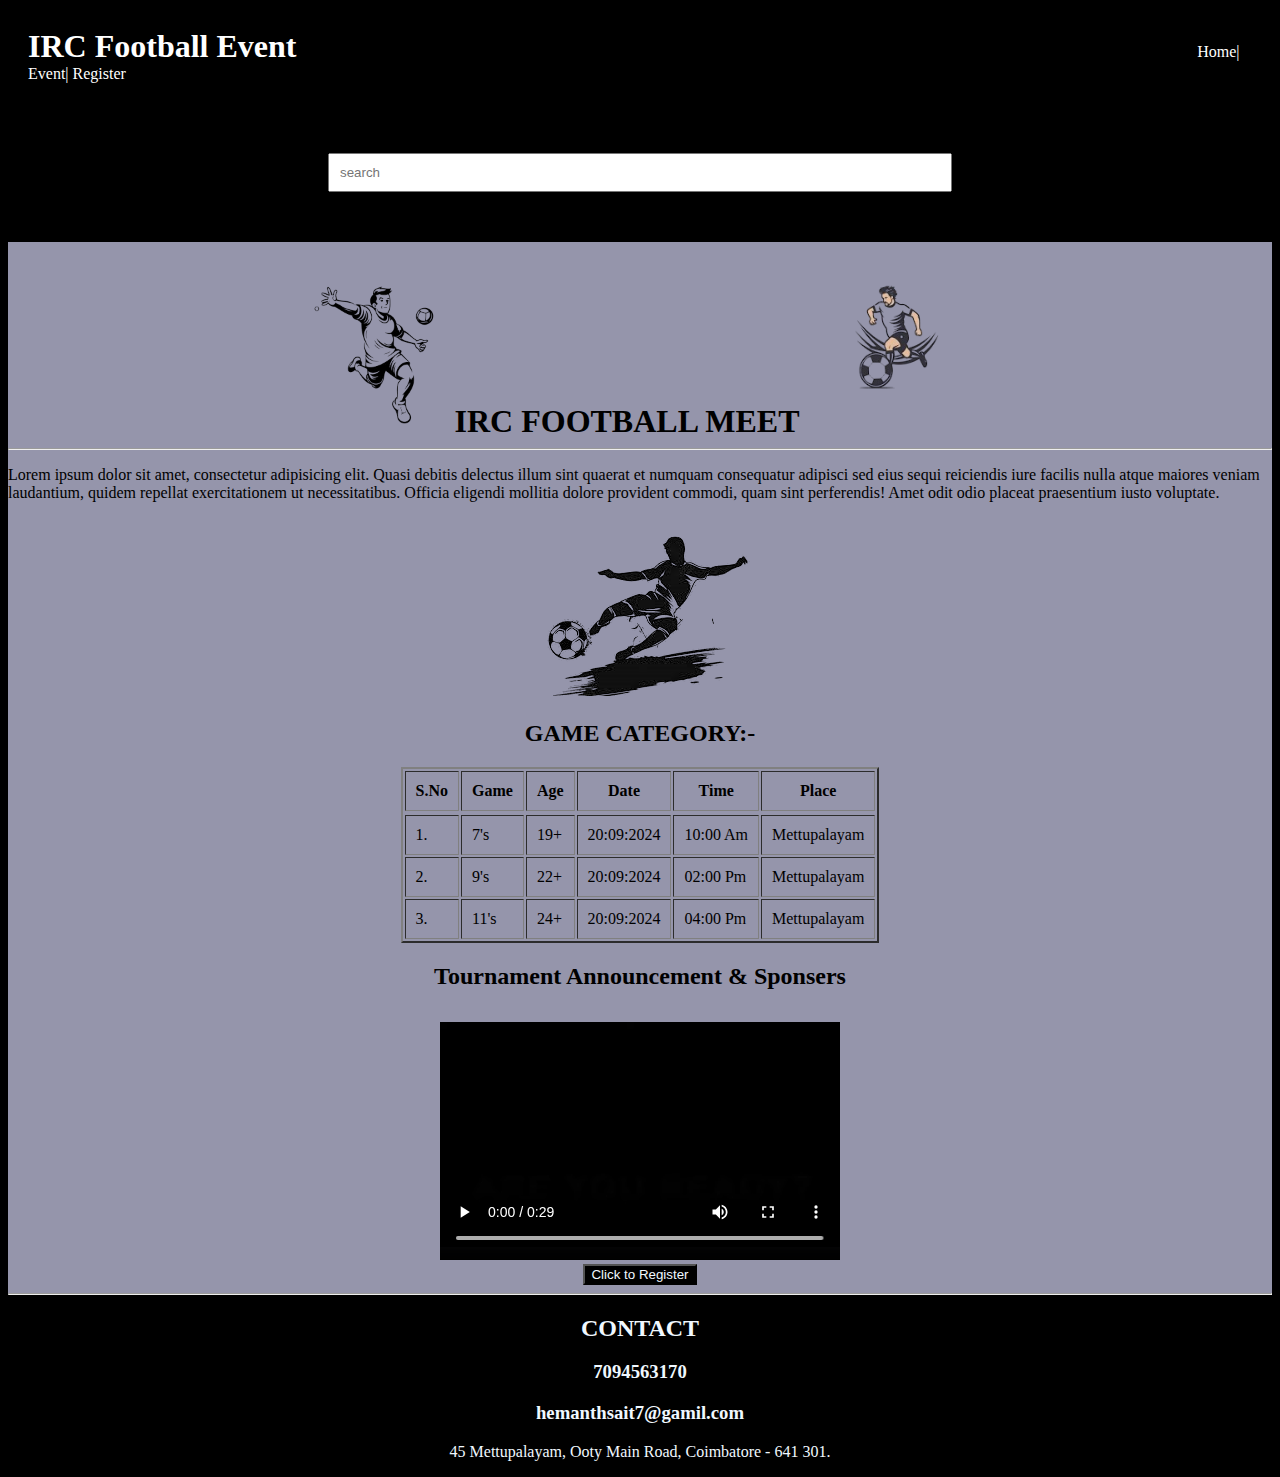
<file: index.html>
<!DOCTYPE html>
<html>
<head>
    <title>IRC Event</title>
    <link rel="icon" href="Icons/football.png">
    <link rel="stylesheet" href="style.css">
</head>
<body style="background-color: black;">
    <div class="Heading">
        <nav>
        <h1>IRC Football Event</h1>
        <ul>
            <li>Home|</li>
            <li>Event|</li>
            <li>Register</li>
        </ul>
        </nav>
    </div>
    <div class="searchbar">
        <input type="text" placeholder="search">
    </div>
    <div style="background-color: rgb(149, 149, 171);">
    <center>
        <img src="Images/kick2-removebg-preview.png" width="150px" height="150px" style="display: inline; margin: 2px;">
        <h1 style= "display: inline;" >IRC FOOTBALL MEET</h1>
        <img src="Images/kl-removebg-preview.png" width="180px" height="190px " style="display: inline;">
    </center>
    <hr>

<p> Lorem ipsum dolor sit amet, consectetur adipisicing elit. Quasi debitis delectus illum sint quaerat et numquam consequatur adipisci sed eius sequi reiciendis iure facilis nulla atque maiores veniam laudantium, quidem repellat exercitationem ut necessitatibus. Officia eligendi mollitia dolore provident commodi, quam sint perferendis! Amet odit odio placeat praesentium iusto voluptate.</p>
<br>
<center>
<img src="Images/Kick_image-removebg-preview.png" alt="">
</center>

<center>
    <h2>GAME CATEGORY:-</h2>
<form action="#">
<table border="2" cellpadding="10px">
    <tr>
       <thead>
        <th>S.No</th>
        <th>Game</th>
        <th>Age</th>
        <th>Date</th>
        <th>Time</th>
        <th>Place</th>
       </thead>
    </tr>
    <tr>
        <td>1.</td>
        <td>7's</td>
        <td>19+</td>
        <td>20:09:2024</td>
        <td>10:00 Am</td>
        <td>Mettupalayam</td>
    </tr>
    <tr>
        <td>2.</td>
        <td>9's</td>
        <td>22+</td>
        <td>20:09:2024</td>
        <td>02:00 Pm</td>
        <td>Mettupalayam</td>
    </tr>
    <tr>
        <td>3.</td>
        <td>11's</td>
        <td>24+</td>
        <td>20:09:2024</td>
        <td>04:00 Pm</td>
        <td>Mettupalayam</td>
    </tr>
</table>
</form>

</center>

<center>
    <h2>Tournament Announcement & Sponsers</h2>
<video controls src="Video/y2mate.com - Karamoola  Kalpoor Premier League 2021 KKPL2021 Football Promo Video_480p.mp4" style="width: 400px; height: 250px;"></video><br>
<a href="C:/Users/devaj/Documents/Screen/indexx.html"><button style="background-color: black; color: aliceblue;">Click to Register</button></a><hr>
</div>
</center>
<center>
<div style="background-color: black; color: aliceblue;">
<h2>CONTACT</h2>
<h3>7094563170</h3>
<h3>hemanthsait7@gamil.com</h3>
<p>45 Mettupalayam, Ooty Main Road, Coimbatore - 641 301.</p>
</div></center>
</body>
</html>
</file>
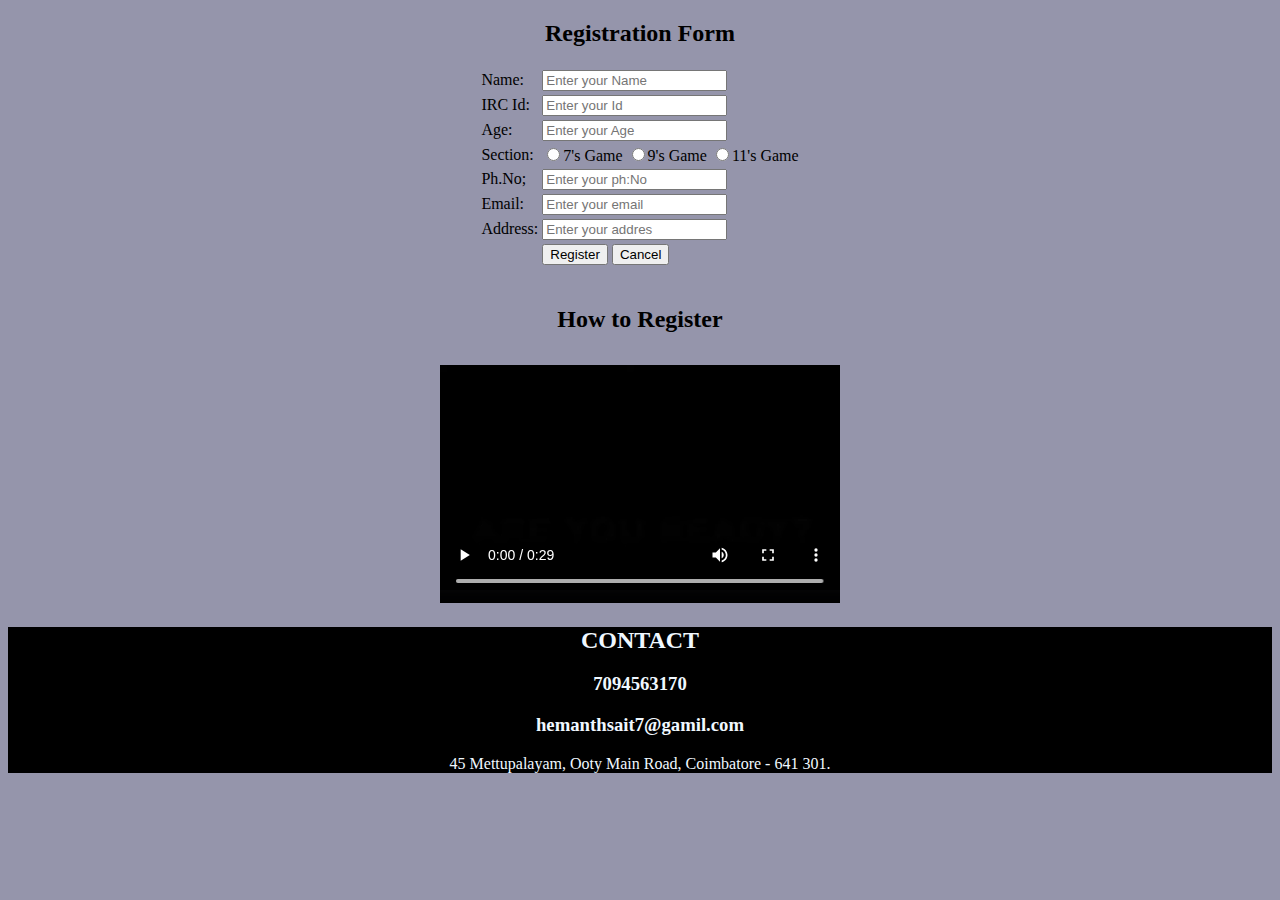
<file: indexx.html>
<!DOCTYPE html>
<html>
<head>
    <title>IRC Registration</title>
    <link rel="icon" href="Images/Football title.jpeg">
</head>
<body style="background-color: rgb(149, 149, 171);">
   
    <center>
        <form action="file:///C:/Users/devaj/Documents/Screen/indexxx.html" >
        <table>
            <h2>Registration Form</h2>
            <tr>
                <td>Name:</td>
                <td><input type="text" placeholder="Enter your Name"></td>
            </tr>
            <tr>
                <td>IRC Id: </td>
                <td><input type="number" name="number" placeholder="Enter your Id"></td>
            </tr>
            <tr>
            <td>Age: </td>
            <td style="color: white;"><input type="number" placeholder="Enter your Age"></td>
            </tr>
            <tr>
                <td>Section: </td>
                <td><input type="radio" name="Game" value="7's">7's Game
                <input type="radio" name="Game" value="9's">9's Game
                <input type="radio" name="Game" value="11's">11's Game</td>
               
            </tr>
            <tr>
                <td>
                    Ph.No; 
                </td>
                <td><input type="number" placeholder="Enter your ph:No"></td>
            </tr>
            <tr>
                <td>Email: </td>
                <td><input type="email"placeholder="Enter your email"></td>
            </tr>
            <tr>
                <td>Address: </td>
                <td><input type="text" placeholder="Enter your addres"></td>
            </tr>
            <tr>
                <td></td>
                <td>
                    <input type="submit" value="Register">
                    <input type="reset" value="Cancel"/>
                </td>
            </tr>
        </table>
    </form>
    </center>

    <center>
    <br>
        <h2>How to Register</h2>
        <video controls src="Video/y2mate.com - Karamoola  Kalpoor Premier League 2021 KKPL2021 Football Promo Video_480p.mp4"width="400px" height="250px"></video>
</center>
<center>
    <div style="background-color: black; color: aliceblue;">
    <h2>CONTACT</h2>
    <h3>7094563170</h3>
    <h3>hemanthsait7@gamil.com</h3>
    <p>45 Mettupalayam, Ooty Main Road, Coimbatore - 641 301.</p>
    </div></center>
</body>
</html>
</file>
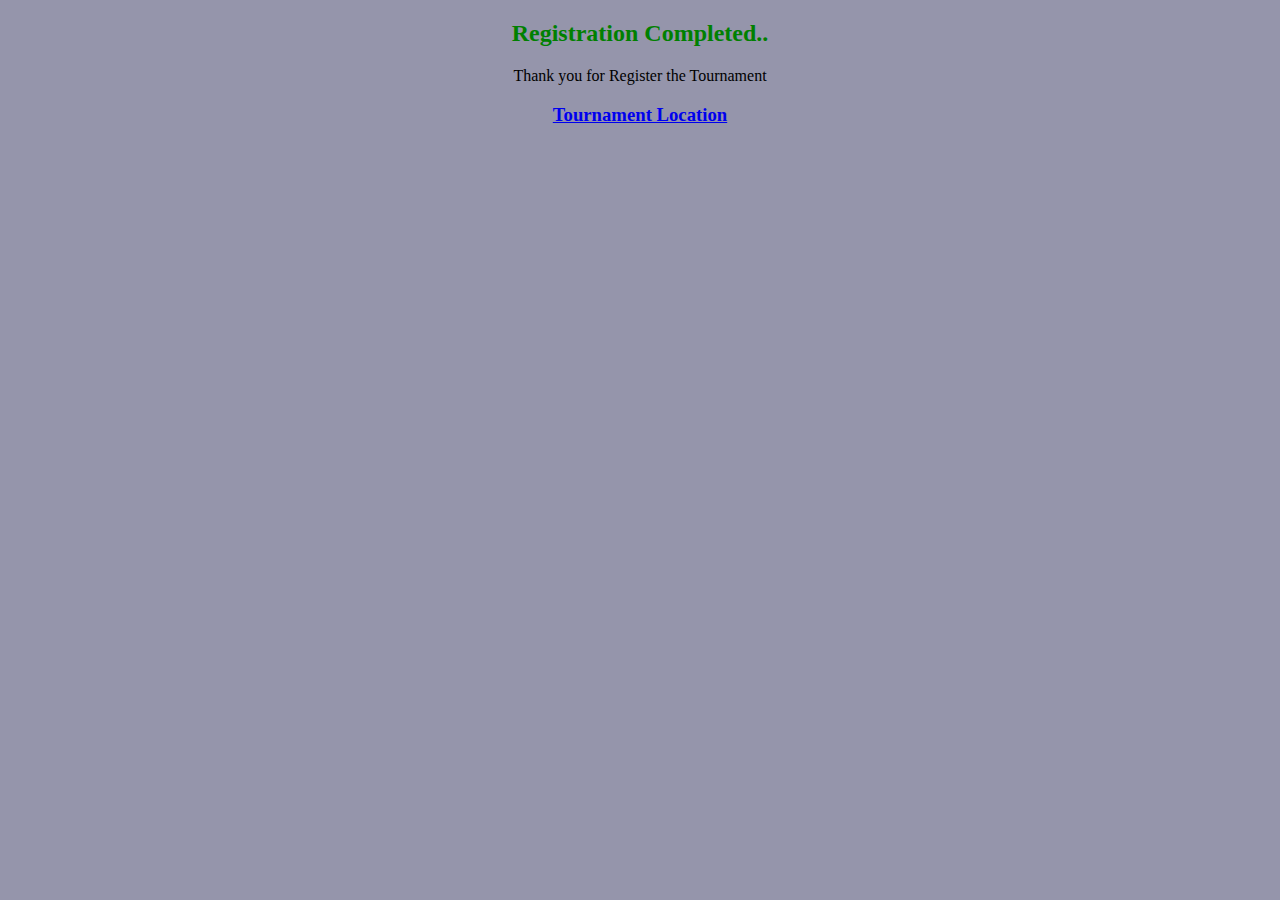
<file: indexxx.html>
<!DOCTYPE html>
<html>
<head>
    <title>Schedule</title>
    <link rel="icon" href="Images/Rc image.jpeg">
</head>
<body style="background-color: rgb(149, 149, 171);">
  <center>
    <h2 style="color: green;">Registration Completed..</h2>
    <p>Thank you for Register the Tournament</p>
    <a href="https://www.google.com/maps/place/Irungattukottai,+Tamil+Nadu+602109/@12.9948973,79.9911708,15z/data=!3m1!4b1!4m6!3m5!1s0x3a52f330154c3d4f:0xe057c03b04df9e69!8m2!3d12.9948978!4d80.0014706!16s%2Fm%2F0k2bpy_?entry=ttu&g_ep=EgoyMDI0MDkxNi4wIKXMDSoASAFQAw%3D%3D"><h3>Tournament Location</h3></a>
  </center> 
</body>
</html>
</file>
<file: style.css>
.Heading{
    background-color: black;
    color: white;
    padding: 20px;
}
li,ul,h1{
    display: inline;
}
ul{   
    margin-left: 70%;;
}
li{
    color: white;
    cursor: pointer;
}
li:hover{
    color: rgb(22, 201, 19);
}
input{
    width: 600px;
    padding: 10px;
}
.searchbar{
    padding: 50px;
    text-align: center;
    background-color: black;
    color: white;
}
</file>
